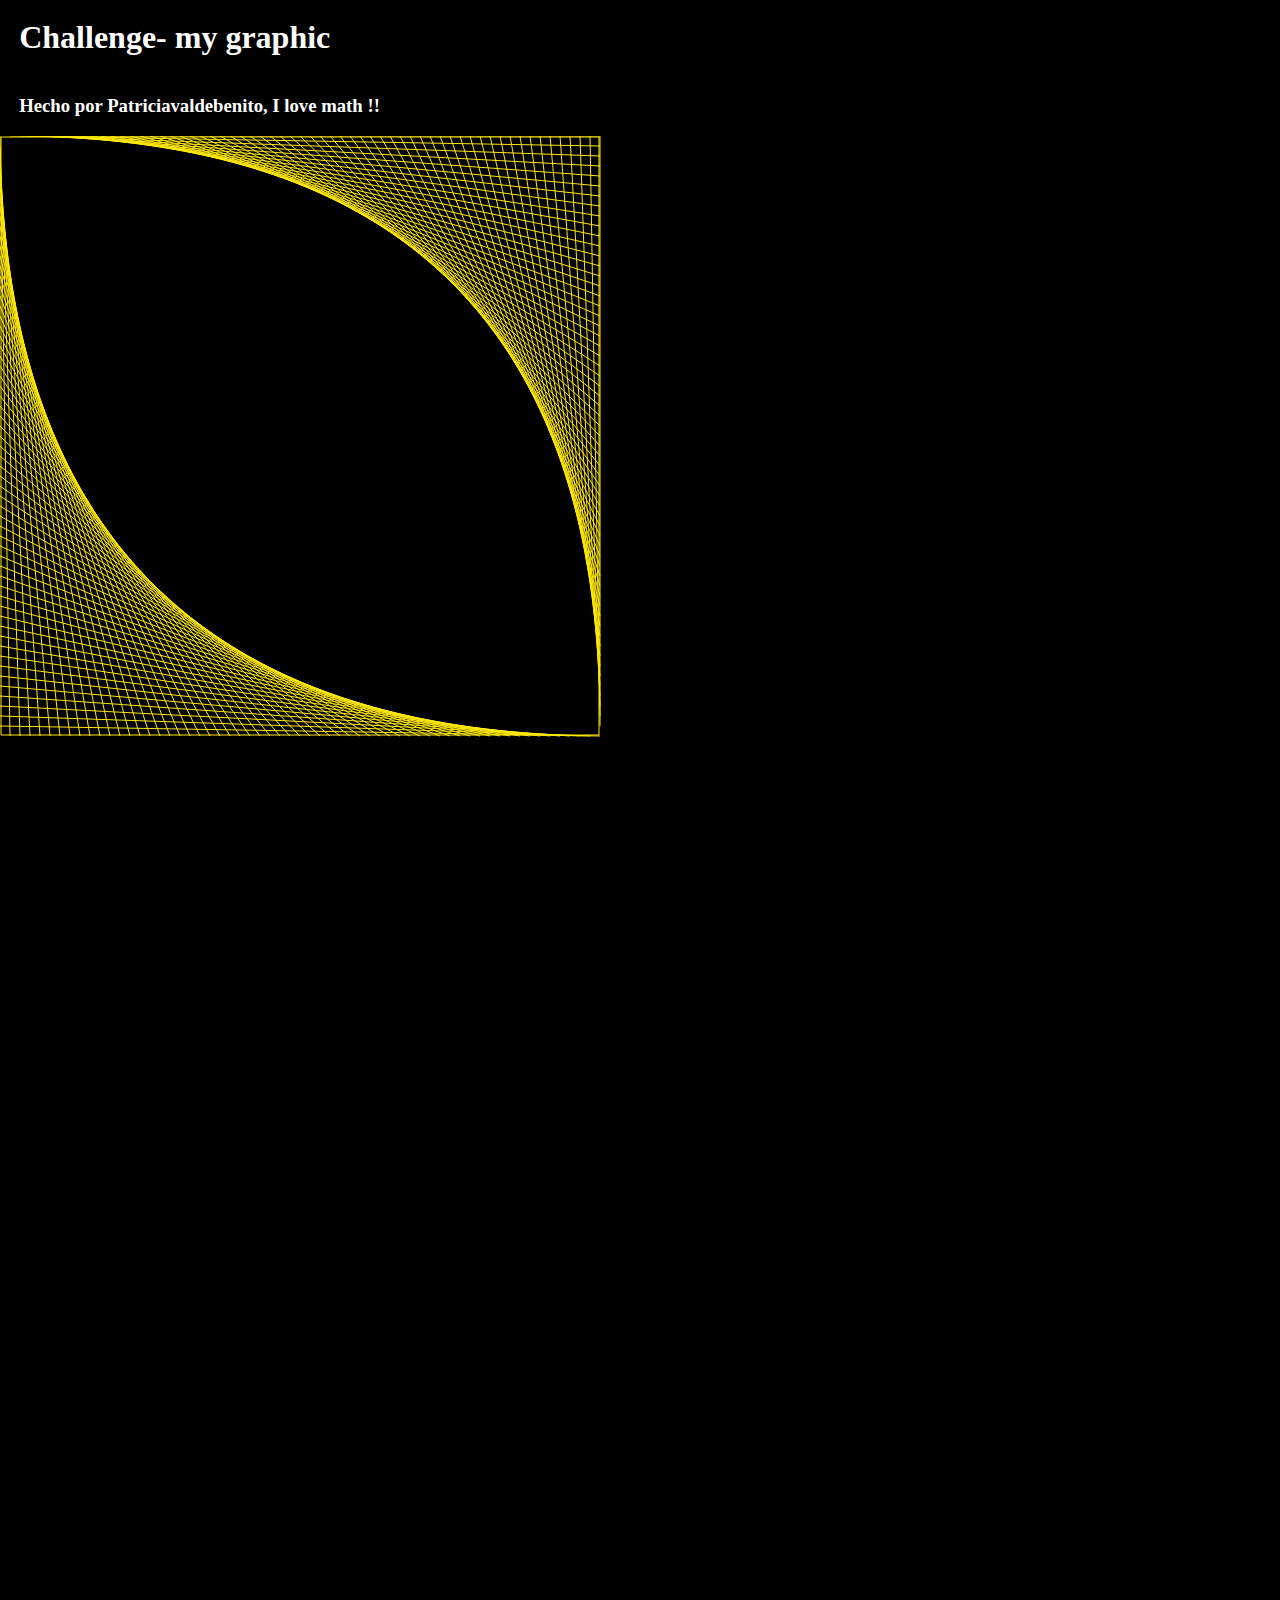
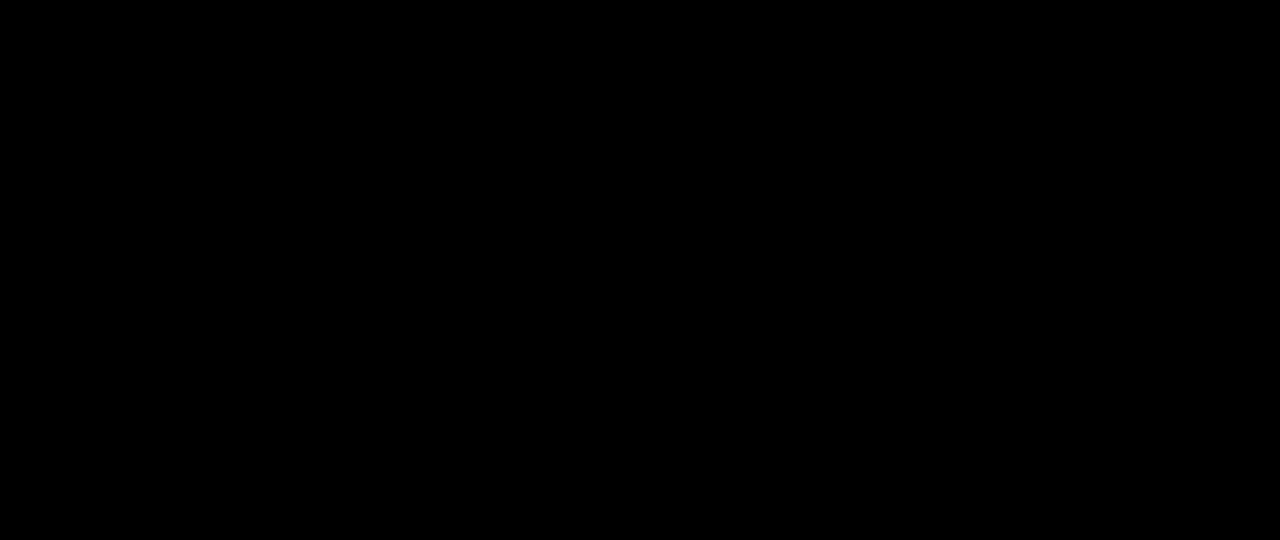
<file: grafic/tarea.html>
<!DOCTYPE html>
<html lang="en">
<head>
    <meta charset="UTF-8">
    <meta name="viewport" content="width=device-width, initial-scale=1.0">
    <meta http-equiv="X-UA-Compatible" content="ie=edge">
    <title>
        graphic example using cycle for and while javascript</title>
    <link rel="stylesheet" href="tarea.css">
    </head>
<body>
    <h1>
        Challenge- my graphic</h1>

        <h3>Hecho por Patriciavaldebenito, I love math !!</h3>
        <canvas width="2000" height="2000" id="graphic"></canvas>

        <script type="text/javaScript" src="tarea.js"></script>
        <script type="text/javaScript" src="desafio.js"></script>
</body>
</html>
</file>
<file: grafic/tarea.css>
* {
    margin: 0;
    padding:0;
    background: black;
}
h1,h3 {
    color:#fff;
    padding: 1.5%;
}
</file>
